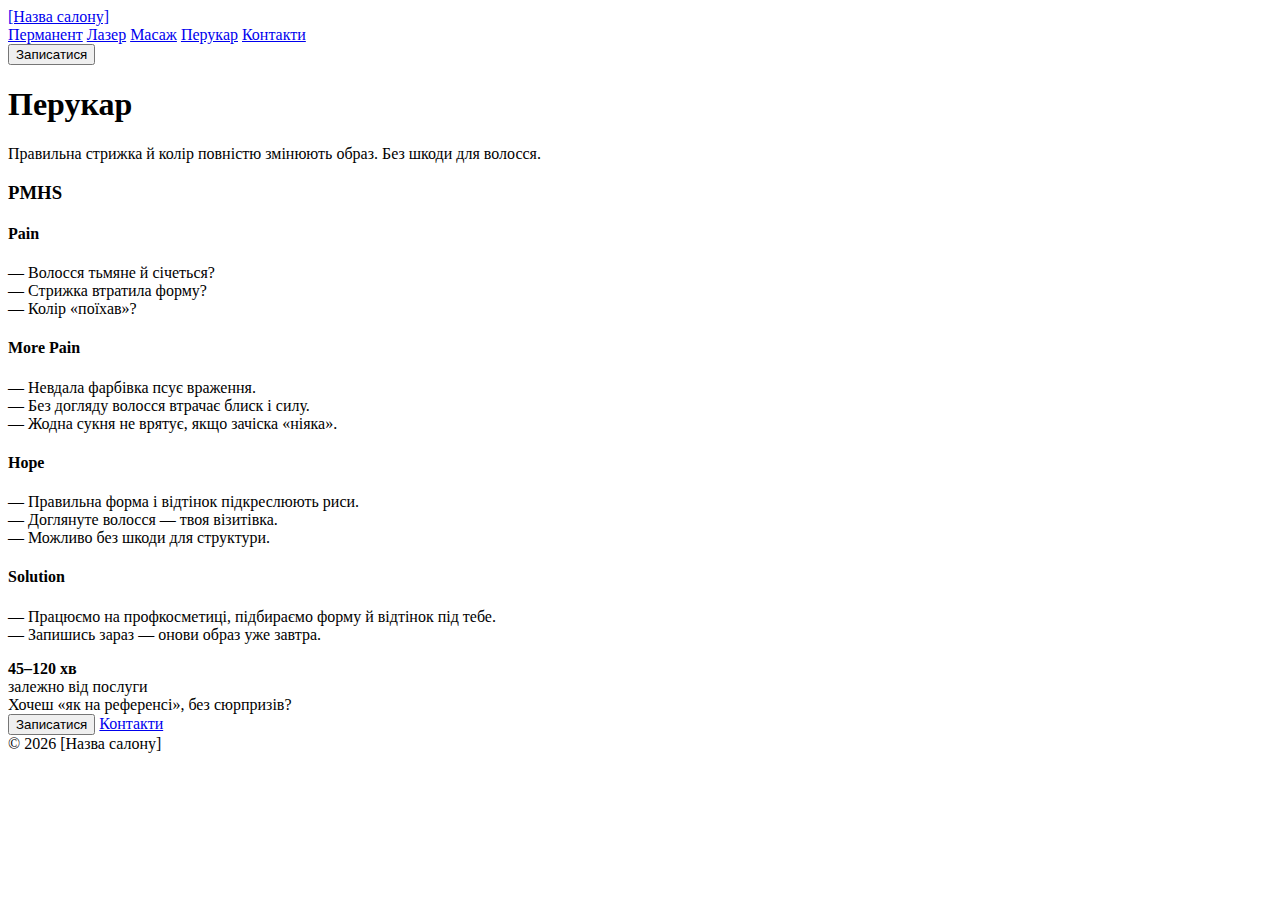
<file: hair.html>
<!doctype html>
    <div class="container nav">
      <a class="brand" href="/"><span class="dot"></span> <span>[Назва салону]</span></a>
      <nav class="navlinks">
        <a href="/permanent.html">Перманент</a>
        <a href="/laser.html">Лазер</a>
        <a href="/massage.html">Масаж</a>
        <a class="active" href="/hair.html">Перукар</a>
        <a href="/index.html#contacts">Контакти</a>
      </nav>
      <button class="cta" onclick="openWA()">Записатися</button>
    </div>
  </header>

  <main>
    <section class="sub-hero">
      <div class="container">
        <h1>Перукар</h1>
        <p class="lead">Правильна стрижка й колір повністю змінюють образ. Без шкоди для волосся.</p>
      </div>
    </section>

    <section>
      <div class="container grid">
        <div class="card">
          <h3>PMHS</h3>
          <div class="pmhs">
            <div class="block"><h4>Pain</h4><p>— Волосся тьмяне й січеться?<br>— Стрижка втратила форму?<br>— Колір «поїхав»?</p></div>
            <div class="block"><h4>More Pain</h4><p>— Невдала фарбівка псує враження.<br>— Без догляду волосся втрачає блиск і силу.<br>— Жодна сукня не врятує, якщо зачіска «ніяка».</p></div>
            <div class="block"><h4>Hope</h4><p>— Правильна форма і відтінок підкреслюють риси.<br>— Доглянуте волосся — твоя візитівка.<br>— Можливо без шкоди для структури.</p></div>
            <div class="block"><h4>Solution</h4><p>— Працюємо на профкосметиці, підбираємо форму й відтінок під тебе.<br>— Запишись зараз — онови образ уже завтра.</p></div>
          </div>
        </div>
        <aside class="kpi">
          <b>45–120 хв</b><br><span class="muted">залежно від послуги</span>
        </aside>
      </div>
    </section>

    <section>
      <div class="container cta-bar">
        <div>Хочеш «як на референсі», без сюрпризів?</div>
        <button class="cta" onclick="openWA()">Записатися</button>
        <a class="ghost" href="/index.html#contacts">Контакти</a>
      </div>
    </section>
  </main>

  <footer>
    <div class="container foot">© <span id="y"></span> [Назва салону]</div>
  </footer>
  <script src="/assets/script.js"></script>
  <script>document.getElementById('y').textContent=new Date().getFullYear()</script>
</body>
</html>
</file>
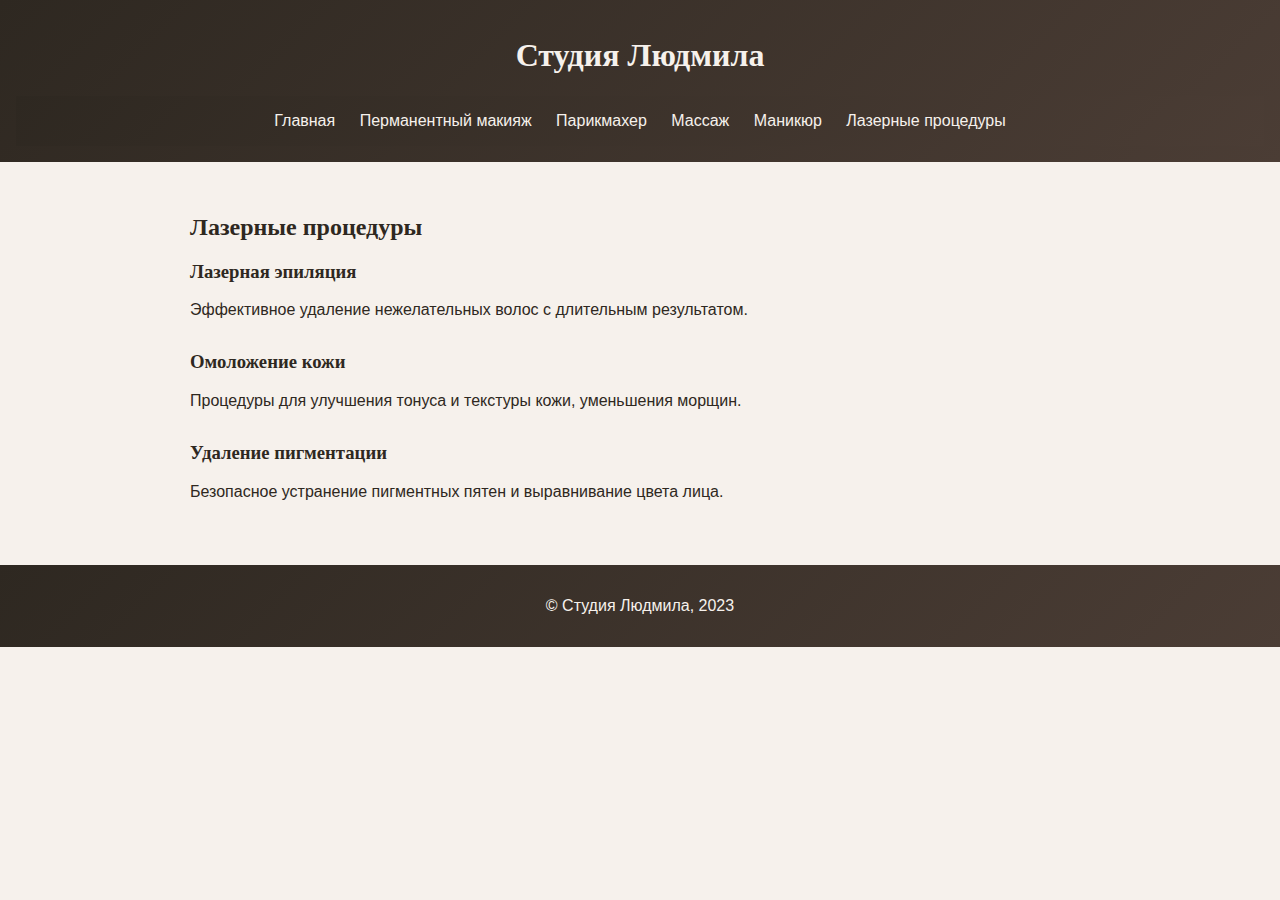
<file: laser.html>
<!doctype html>
<html lang="ru">
  <head>
    <meta charset="UTF-8" />
    <meta name="viewport" content="width=device-width, initial-scale=1.0" />
    <title>Лазерные процедуры</title>
    <link rel="stylesheet" href="styles.css" />
  </head>
  <body>
    <header>
      <h1>Студия Людмила</h1>
      <nav>
        <a href="index.html">Главная</a>
        <a href="permanent.html">Перманентный макияж</a>
        <a href="hair.html">Парикмахер</a>
        <a href="massage.html">Массаж</a>
        <a href="manicure.html">Маникюр</a>
        <a href="laser.html">Лазерные процедуры</a>
      </nav>
    </header>
    <main>
      <h2>Лазерные процедуры</h2>
      <section>
        <h3>Лазерная эпиляция</h3>
        <p>
          Эффективное удаление нежелательных волос с длительным результатом.
        </p>
      </section>
      <section>
        <h3>Омоложение кожи</h3>
        <p>
          Процедуры для улучшения тонуса и текстуры кожи, уменьшения морщин.
        </p>
      </section>
      <section>
        <h3>Удаление пигментации</h3>
        <p>Безопасное устранение пигментных пятен и выравнивание цвета лица.</p>
      </section>
    </main>
    <footer>
      <p>© Студия Людмила, 2023</p>
    </footer>
  </body>
</html>
</file>
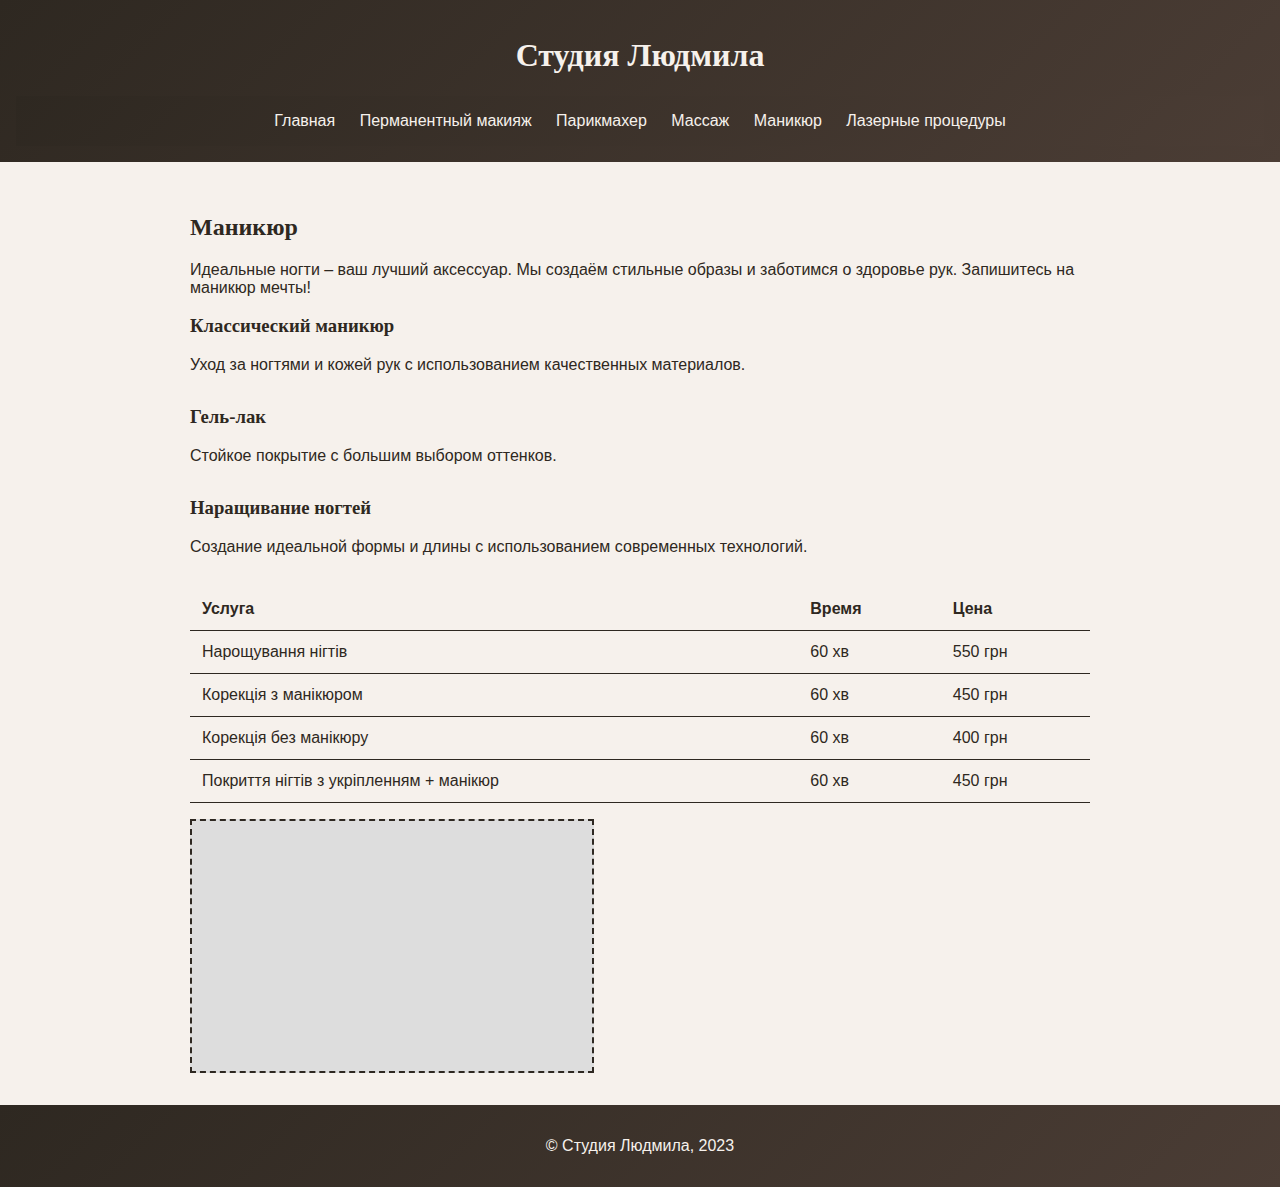
<file: manicure.html>
<!doctype html>
<html lang="ru">
  <head>
    <meta charset="UTF-8" />
    <meta name="viewport" content="width=device-width, initial-scale=1.0" />
    <meta
      name="description"
      content="Маникюр и дизайн ногтей в студии «Людмила»: красота и уход за руками."
    />
    <title>Маникюр</title>
    <link rel="stylesheet" href="styles.css" />
  </head>
  <body>
    <header>
      <h1>Студия Людмила</h1>
      <nav>
        <a href="index.html">Главная</a>
        <a href="permanent.html">Перманентный макияж</a>
        <a href="hair.html">Парикмахер</a>
        <a href="massage.html">Массаж</a>
        <a href="manicure.html">Маникюр</a>
        <a href="laser.html">Лазерные процедуры</a>
      </nav>
    </header>
    <main>
      <h2>Маникюр</h2>
      <p>
        Идеальные ногти – ваш лучший аксессуар. Мы создаём стильные образы и
        заботимся о здоровье рук. Запишитесь на маникюр мечты!
      </p>

      <section>
        <h3>Классический маникюр</h3>
        <p>
          Уход за ногтями и кожей рук с использованием качественных материалов.
        </p>
      </section>
      <section>
        <h3>Гель-лак</h3>
        <p>Стойкое покрытие с большим выбором оттенков.</p>
      </section>
      <section>
        <h3>Наращивание ногтей</h3>
        <p>
          Создание идеальной формы и длины с использованием современных технологий.
        </p>
      </section>

      <table class="price">
        <tr>
          <th>Услуга</th>
          <th>Время</th>
          <th>Цена</th>
        </tr>
        <tr><td>Нарощування нігтів</td><td>60 хв</td><td>550 грн</td></tr>
        <tr><td>Корекція з манікюром</td><td>60 хв</td><td>450 грн</td></tr>
        <tr><td>Корекція без манікюру</td><td>60 хв</td><td>400 грн</td></tr>
        <tr><td>Покриття нігтів з укріпленням + манікюр</td><td>60 хв</td><td>450 грн</td></tr>
      </table>
      <div class="photo-placeholder"></div>
    </main>
    <footer>
      <p>© Студия Людмила, 2023</p>
    </footer>
  </body>
</html>
</file>
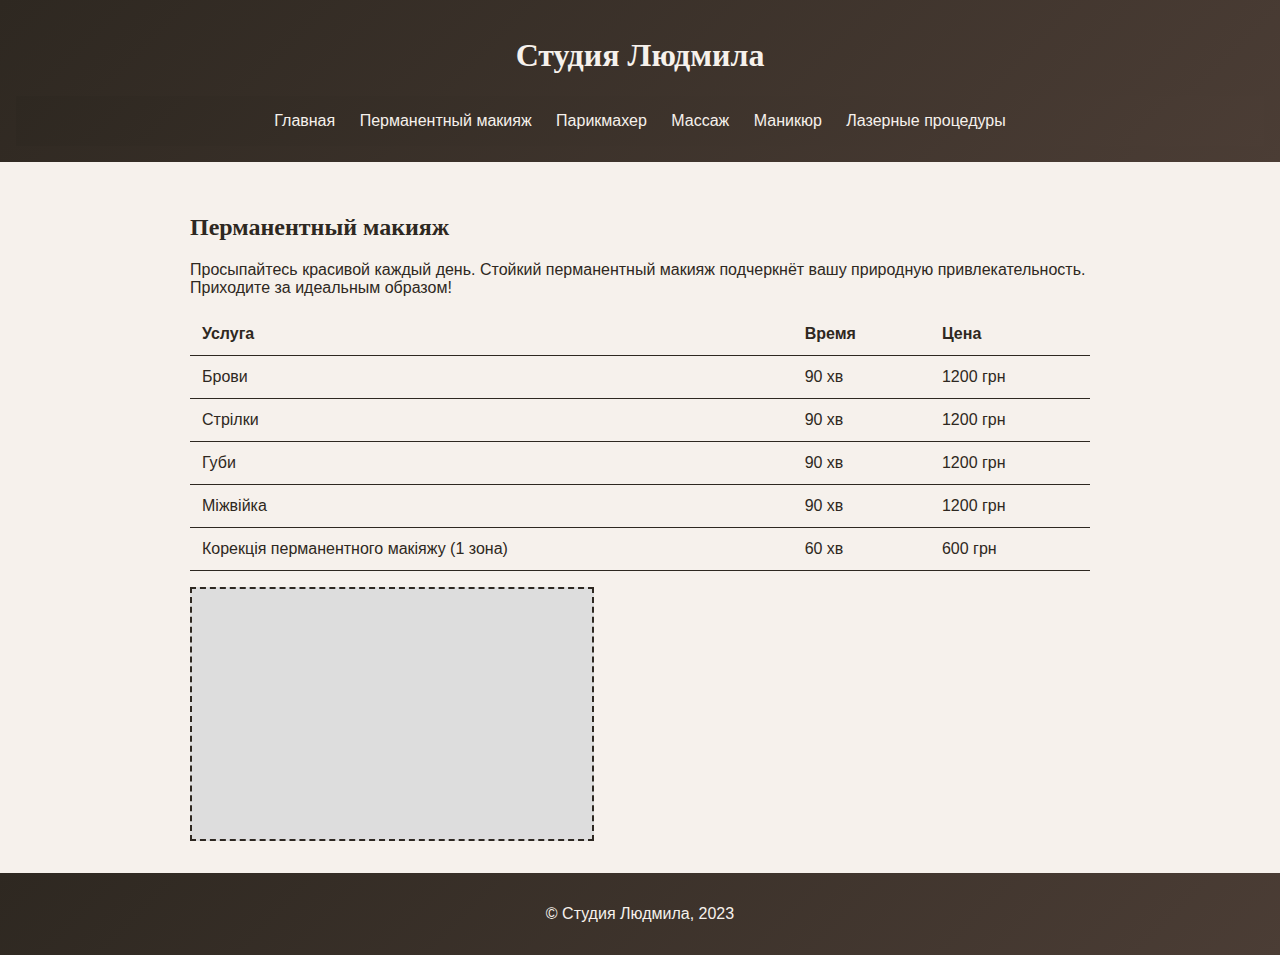
<file: permanent.html>
<!doctype html>
<html lang="ru">
  <head>
    <meta charset="UTF-8" />
    <meta name="viewport" content="width=device-width, initial-scale=1.0" />
    <meta
      name="description"
      content="Перманентный макияж в студии «Людмила»: брови, губы, стрелки, межресничка."
    />
    <title>Перманентный макияж</title>
    <link rel="stylesheet" href="styles.css" />
  </head>
  <body>
    <header>
      <h1>Студия Людмила</h1>
      <nav>
        <a href="index.html">Главная</a>
        <a href="permanent.html">Перманентный макияж</a>
        <a href="hair.html">Парикмахер</a>
        <a href="massage.html">Массаж</a>
        <a href="manicure.html">Маникюр</a>
        <a href="laser.html">Лазерные процедуры</a>
      </nav>
    </header>
    <main>
      <h2>Перманентный макияж</h2>
      <p>
        Просыпайтесь красивой каждый день. Стойкий перманентный макияж
        подчеркнёт вашу природную привлекательность. Приходите за идеальным
        образом!
      </p>
      <table class="price">
        <tr>
          <th>Услуга</th>
          <th>Время</th>
          <th>Цена</th>
        </tr>
        <tr>
          <td>Брови</td>
          <td>90 хв</td>
          <td>1200 грн</td>
        </tr>
        <tr>
          <td>Стрілки</td>
          <td>90 хв</td>
          <td>1200 грн</td>
        </tr>
        <tr>
          <td>Губи</td>
          <td>90 хв</td>
          <td>1200 грн</td>
        </tr>
        <tr>
          <td>Міжвійка</td>
          <td>90 хв</td>
          <td>1200 грн</td>
        </tr>
        <tr>
          <td>Корекція перманентного макіяжу (1 зона)</td>
          <td>60 хв</td>
          <td>600 грн</td>
        </tr>
      </table>
      <div class="photo-placeholder"></div>
    </main>
    <footer>
      <p>© Студия Людмила, 2023</p>
    </footer>
  </body>
</html>
</file>
<file: styles.css>
body {
  font-family: "Montserrat", sans-serif;
  background-color: #f6f1ec;
  color: #2e2821;
  margin: 0;
  padding: 0;
  scroll-behavior: smooth;
}

h1,
h2,
h3 {
  font-family: "Playfair Display", serif;
}

header,
nav,
footer {
  background: linear-gradient(135deg, #2e2821, #4b3d35);
  color: #f6f1ec;
  text-align: center;
  padding: 1rem;
}

nav a {
  color: #f6f1ec;
  margin: 0 10px;
  text-decoration: none;
  position: relative;
}

nav a::after {
  content: "";
  position: absolute;
  left: 0;
  bottom: -4px;
  width: 0;
  height: 2px;
  background: #d4b59f;
  transition: width 0.3s;
}

nav a:hover::after {
  width: 100%;
}

main {
  padding: 2rem;
  max-width: 900px;
  margin: 0 auto;
}

section {
  margin-bottom: 2rem;
  animation: fadeUp 0.8s ease-in;
}

.hero {
  text-align: center;
  padding: 4rem 1rem;
  background:
    linear-gradient(rgba(46, 40, 33, 0.8), rgba(46, 40, 33, 0.8)),
    url("photo/index/hero.jpg") center/cover no-repeat;
  color: #f6f1ec;
}

.cta-button {
  display: inline-block;
  margin-top: 1rem;
  padding: 0.75rem 1.5rem;
  background: #d4b59f;
  color: #2e2821;
  border-radius: 30px;
  text-decoration: none;
  font-weight: 600;
  transition:
    transform 0.3s,
    box-shadow 0.3s;
}

.cta-button:hover {
  transform: scale(1.05);
  box-shadow: 0 4px 12px rgba(0, 0, 0, 0.2);
}

.photo-placeholder {
  width: 100%;
  max-width: 400px;
  height: 250px;
  background-color: #ddd;
  border: 2px dashed #2e2821;
  margin-top: 1rem;
  animation: pulse 2s infinite;
}

@keyframes pulse {
  0% {
    box-shadow: 0 0 0 0 rgba(46, 40, 33, 0.4);
  }
  70% {
    box-shadow: 0 0 0 10px rgba(46, 40, 33, 0);
  }
  100% {
    box-shadow: 0 0 0 0 rgba(46, 40, 33, 0);
  }
}

table.price {
  width: 100%;
  border-collapse: collapse;
  margin-top: 1rem;
}

table.price th,
table.price td {
  border-bottom: 1px solid #2e2821;
  padding: 0.75rem;
  text-align: left;
}

@keyframes fadeUp {
  from {
    opacity: 0;
    transform: translateY(20px);
  }
  to {
    opacity: 1;
    transform: translateY(0);
  }
}
</file>
